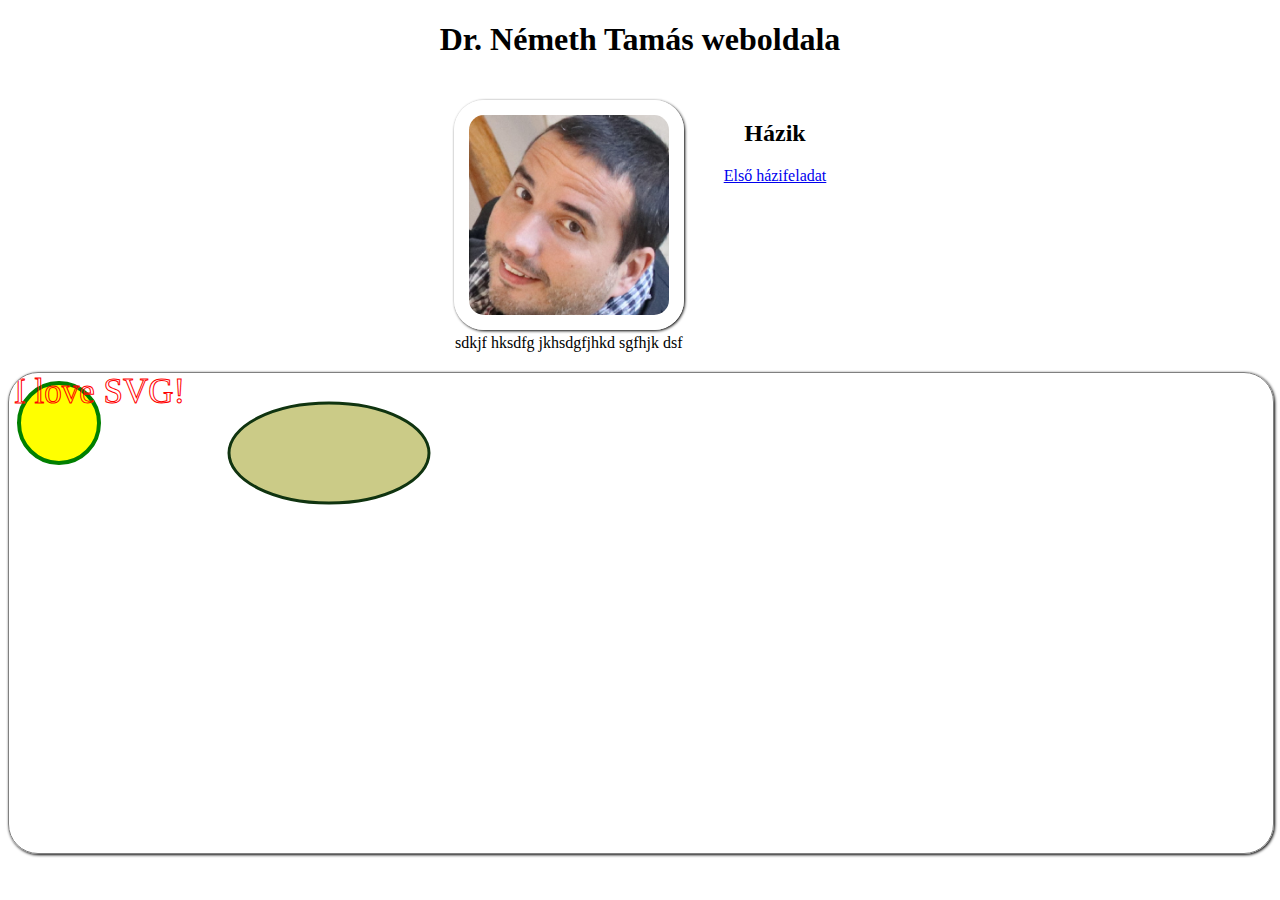
<file: index.html>
<!DOCTYPE html>
<html lang="en">
<head>
  <meta charset="UTF-8">
  <meta name="viewport" content="width=device-width, initial-scale=1.0">
  <link rel="stylesheet" href="main.css">
  <title>Homepage</title>
</head>
<body>
  <h1>Dr. Németh Tamás weboldala</h1>
  <div class="container">
    <div>
      <img src="profile.jpg" alt="Én">
      <br>
      sdkjf hksdfg jkhsdgfjhkd sgfhjk dsf
    </div>
    <div>
      <h2>Házik</h2>
      <a href="hf1.html">Első házifeladat</a>
    </div>
    
  </div>
  <svg width="300" height="100">
    <circle cx="50" cy="50" r="40" stroke="green" stroke-width="4" fill="yellow" />
    <ellipse rx="100" ry="50" cx="320" cy="80"
  style="fill:rgb(203, 203, 135);stroke:rgb(16, 52, 16);stroke-width:3" />
    <text x="5" y="30" fill="none" stroke="red" font-size="35">I love SVG!</text>
  </svg>
</body>
</html>
</file>
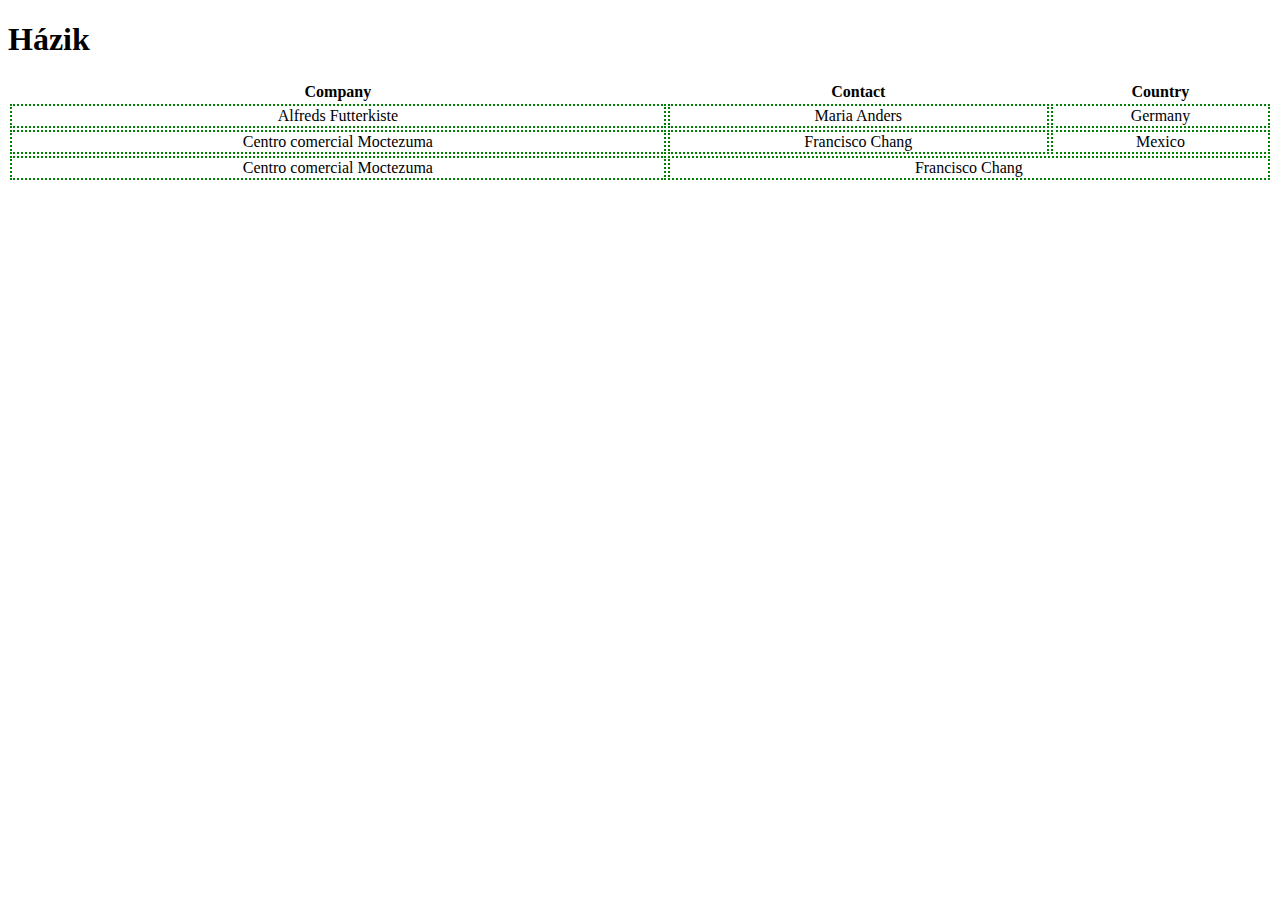
<file: hfek/hf1/index.html>
<!DOCTYPE html>
<html lang="en">
<head>
  <meta charset="UTF-8">
  <meta name="viewport" content="width=device-width, initial-scale=1.0">
  <title>Házi</title>
  <style>
    td {
      border: dotted 2px green;
      text-align: center;
    }
    table {
      width: 100%;
    }
  </style>
</head>
<body>
  <h1>Házik</h1>
<table>
  <tr>
    <th>Company</th>
    <th>Contact</th>
    <th>Country</th>
  </tr>
  <tr>
    <td>Alfreds Futterkiste</td>
    <td>Maria Anders</td>
    <td>Germany</td>
  </tr>
  <tr>
    <td>Centro comercial Moctezuma</td>
    <td>Francisco Chang</td>
    <td>Mexico</td>
  </tr>
  <tr>
    <td>Centro comercial Moctezuma</td>
    <td colspan="2">Francisco Chang</td>
  </tr>
</table>

</body>
</html>
</file>
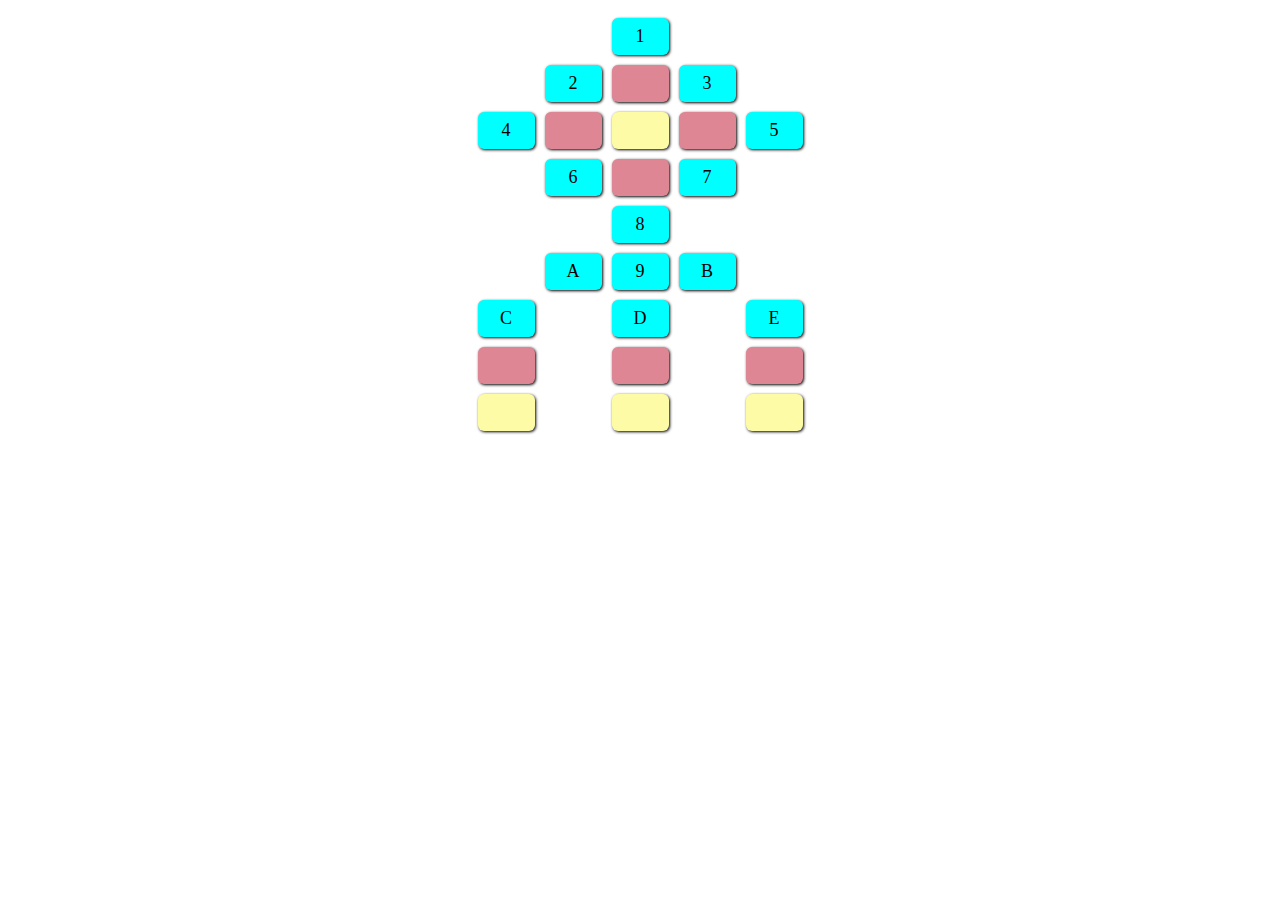
<file: hf1.html>
<!DOCTYPE html>
<html lang="en">
<head>
  <meta charset="UTF-8">
  <meta name="viewport" content="width=device-width, initial-scale=1.0">
  <link rel="stylesheet" href="style.css">
  <title>HF1</title>
</head>
<body>
  <table>
    <tr>
      <td class="x1"></td>
      <td class="x1"></td>
      <td>1</td>
      <td class="x1"></td>
      <td class="x1"></td>
    </tr>
    <tr>
      <td class="x1"></td>
      <td>2</td>
      <td class="x2"></td>
      <td>3</td>
      <td class="x1"></td>
    </tr>
    <tr>
      <td>4</td>
      <td class="x2"></td>
      <td class="x3"></td>
      <td class="x2"></td>
      <td>5</td>
    </tr>
    <tr>
      <td class="x1"></td>
      <td>6</td>
      <td class="x2"></td>
      <td>7</td>
      <td class="x1"></td>
    </tr>
    <tr>
      <td class="x1"></td>
      <td class="x1"></td>
      <td>8</td>
      <td class="x1"></td>
      <td class="x1"></td>
    </tr>
    <tr>
      <td class="x1"></td>
      <td>A</td>
      <td>9</td>
      <td>B</td>
      <td class="x1"></td>
    </tr>
    <tr>
      <td>C</td>
      <td class="x1"></td>
      <td>D</td>
      <td class="x1"></td>
      <td>E</td>
    </tr>
    <tr>
      <td class="x2"></td>
      <td class="x1"></td>
      <td class="x2"></td>
      <td class="x1"></td>
      <td class="x2"></td>
    </tr>
    <tr>
      <td class="x3"></td>
      <td class="x1"></td>
      <td class="x3"></td>
      <td class="x1"></td>
      <td class="x3"></td>
    </tr>
  </table>
</body>
</html>
</file>
<file: main.css>
body {
  text-align: center;
}
div.container {
  display: flex;
  justify-content: center;
  flex-wrap: wrap;
}
img {
  width: 200px;
}
div.container > div {
  margin: 20px;
}
img {
  border-radius: 30px;
  border: solid 15px white;
  box-shadow: 1px 1px 3px black;
}
svg {
  width: 100%;
  height: 480px ;
  border: solid 1px gray;
  border-radius: 30px;
  box-shadow: 1px 1px 3px black;
}
</file>
<file: style.css>
body {
  background-color: rgb(255, 255, 255);
}
td.x1 {
  background: transparent;
  box-shadow: none;
}
td.x2 {
  background-color: rgb(223, 134, 149);
}
td.x3 {
  background-color: rgb(254, 251, 166);
}
td {
  background-color: aqua;
  width: 55px;
  height: 35px;
  border-radius: 6px;
  box-shadow: 1px 1px 3px black;
  text-align: center;
  font-size: 18px;
}
table {
  margin: auto;
  border-spacing: 10px;
}
</file>
